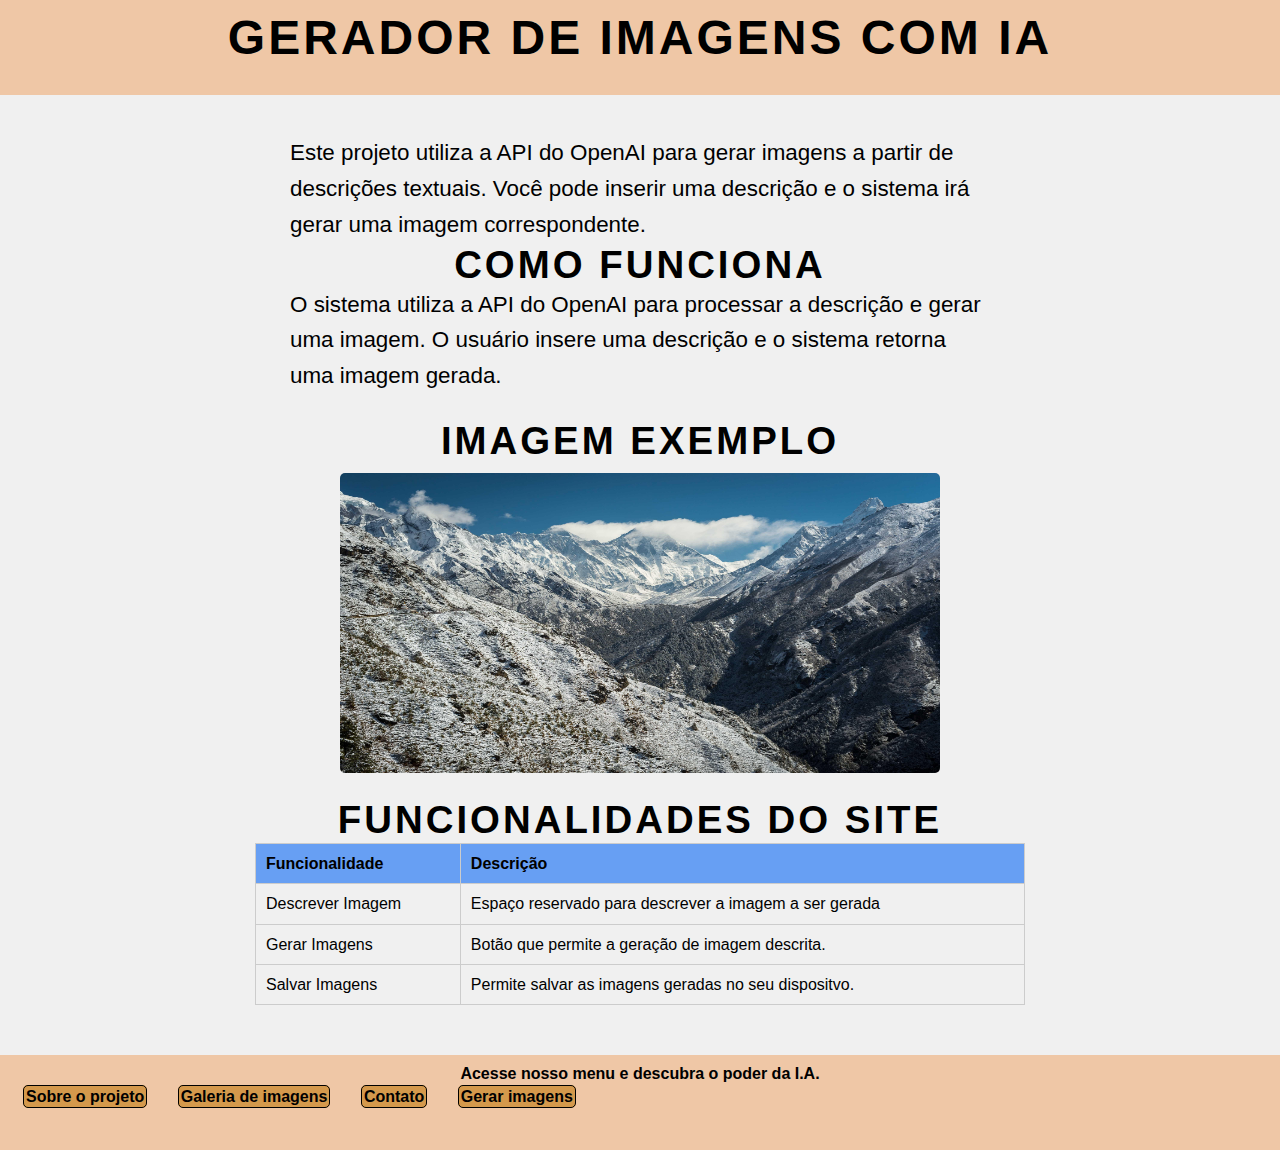
<file: index.html>
<!DOCTYPE html>
<html lang="pt-br">
<head>
    <meta charset="UTF-8">
    <meta name="viewport" content="width=device-width, initial-scale=1.0">
    <title>Gerador Imagens IA</title>
    <link rel="stylesheet"  type="text/css" href="estilos/estilo.css" >
</head>
<body>
    <header>
        <h1>Gerador de Imagens com IA</h1>
    </header>
    <main>
        <p>Este projeto utiliza a API do OpenAI para gerar imagens a partir de descrições textuais.
            Você pode inserir uma descrição e o sistema irá gerar uma imagem correspondente.
        </p>
        <h2>Como Funciona</h2>
        <p>O sistema utiliza a API do OpenAI para processar a descrição e gerar uma imagem. O usuário insere uma descrição e o sistema retorna uma imagem gerada.</p>

        <section class="imagem-exemplo">
            <h2>Imagem Exemplo</h2>
            <img src="assets/primeira-imagem.jpg" alt="Imagem gerada por IA representativa do projeto">
        </section>

        <section class="funcionalidades">
            <h2>Funcionalidades do Site</h2>
            <table>
                <thead>
                    <tr>
                        <th>Funcionalidade</th>
                        <th>Descrição</th>
                    </tr>
                </thead>

                <tbody>
                    <tr>
                        <td>Descrever Imagem</td>
                        <td>Espaço reservado para descrever a imagem a ser gerada</td>
                    </tr>
                    <tr>
                        <td>Gerar Imagens</td>
                        <td>Botão que permite a geração de imagem descrita.</td>
                    </tr>
                    <tr>
                        <td>Salvar Imagens</td>
                        <td>Permite salvar as imagens geradas no seu dispositvo.</td>
                    </tr>
                </tbody>
            </table>
        </section>   
 
    </main>
    <footer>
        <h3>Acesse nosso menu e descubra o poder da I.A.</h3>
        <nav>
            <ol>
                <li><strong><a href="sobre.html">Sobre o projeto</a></strong></li>
                <li><strong><a href="galeria.html">Galeria de imagens</a></strong></li>
                <li><strong><a href="contato.html">Contato</a></strong></li>
                <li><strong><a href="gerar.html">Gerar imagens</a></strong></li> 
            </ol>
        </nav>
    </footer>
</body>
</html>
</file>
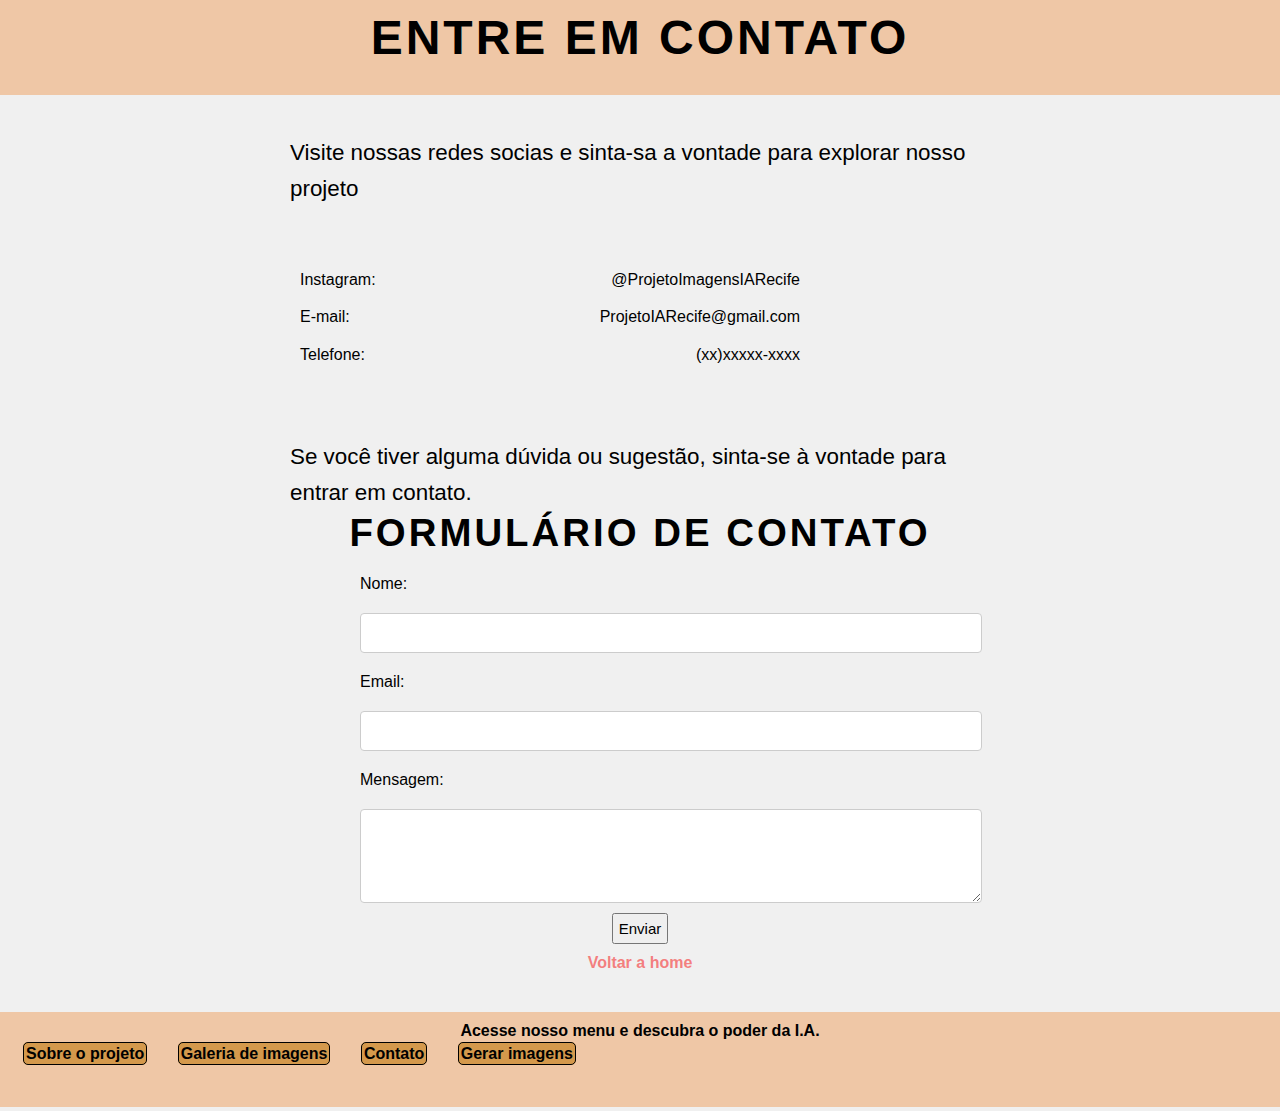
<file: contato.html>
<!DOCTYPE html>
<html lang="pt-br">
<head>
    <meta charset="UTF-8">
    <meta name="viewport" content="width=device-width, initial-scale=1.0">
    <title>Entre em Contato</title>
    <link rel="stylesheet"  type="text/css" href="estilos/estilo.css" >
</head>
<body>
    <header>
        <h1>Entre em contato</h1>
    </header>
    <main>
        <p>Visite nossas redes socias e sinta-sa a vontade para explorar nosso projeto</p>
        <div class="redes-contato">
            <div class="linha">
              <p>Instagram:</p>
              <p>@ProjetoImagensIARecife</p>
            </div>
            <div class="linha">
              <p>E-mail:</p>
              <p>ProjetoIARecife@gmail.com</p>
            </div>
            <div class="linha">
              <p>Telefone:</p>
              <p>(xx)xxxxx-xxxx</p>
            </div>
          </div>
        
        <p>Se você tiver alguma dúvida ou sugestão, sinta-se à vontade para entrar em contato.</p>
        <h2>Formulário de Contato</h2>
        <form class="form-contato" action="#" method="post">
            <label for="nome">Nome:</label>
            <input type="text" id="nome" name="nome" required>
            <label for="email">Email:</label>
            <input type="email" id="email" name="email" required>
            <label for="mensagem">Mensagem:</label>
            <textarea id="mensagem" name="mensagem" rows="4" required></textarea>
            <input type="submit" value="Enviar">
        </form>
        <h3><a class="voltar-ao-menu" href="index.html">Voltar a home</a></h3>
    </main>
    <footer>
        <h3>Acesse nosso menu e descubra o poder da I.A.</h3>
        <nav>
            <ol>
                <li><strong><a href="sobre.html">Sobre o projeto</a></strong></li>
                <li><strong><a href="galeria.html">Galeria de imagens</a></strong></li>
                <li><strong><a href="contato.html">Contato</a></strong></li>
                <li><strong><a href="gerar.html">Gerar imagens</a></strong></li> 
            </ol>
        </nav>
    </footer>
</body>
</html>
</file>
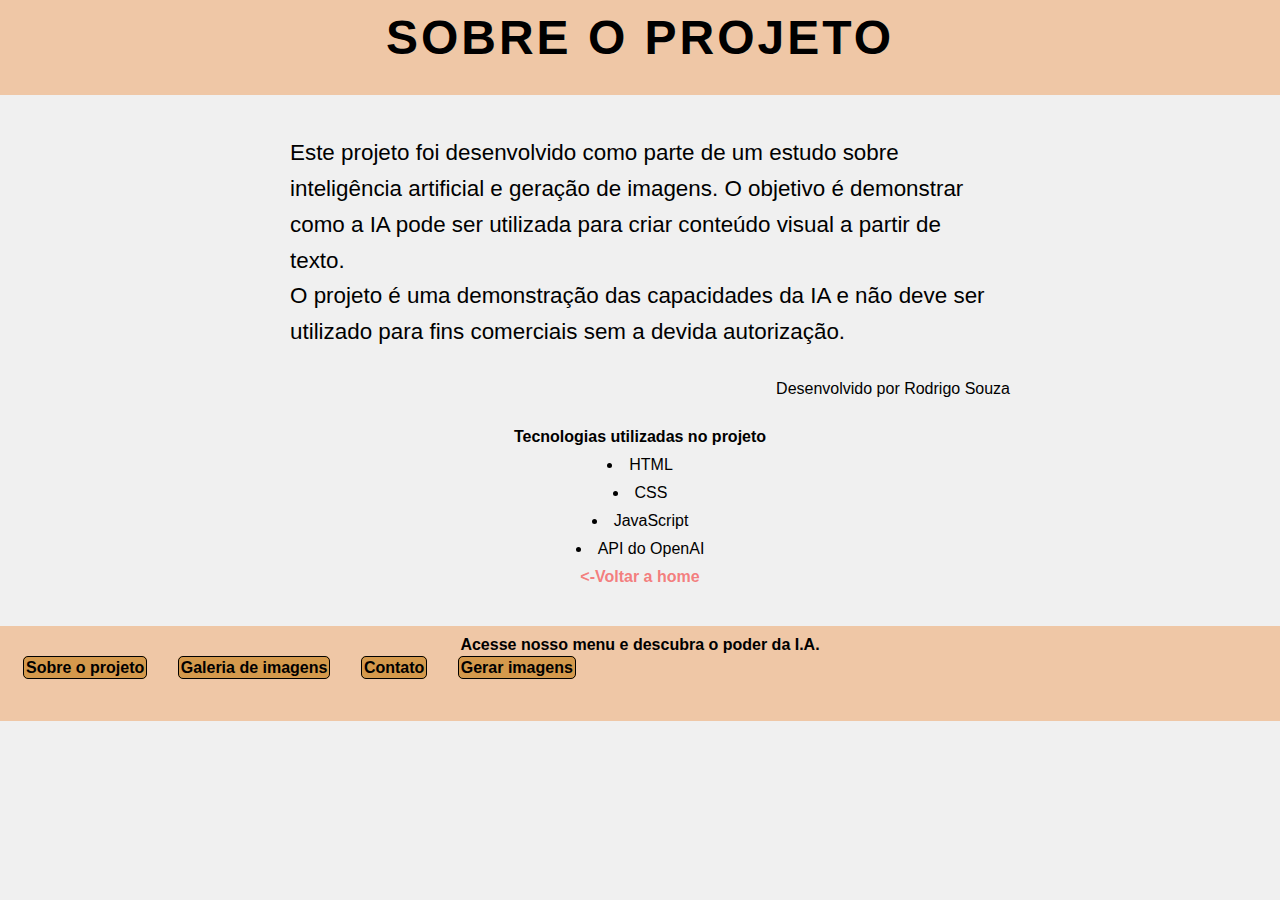
<file: sobre.html>
<!DOCTYPE html>
<html lang="pt-br">
<head>
    <meta charset="UTF-8">
    <meta name="viewport" content="width=device-width, initial-scale=1.0">
    <title>Sobre o Projeto</title>
    <link rel="stylesheet"  type="text/css" href="estilos/estilo.css" >
</head>
<body>
    <header>
        <h1>Sobre o Projeto</h1>
        
    </header>
    <main>
        <p>Este projeto foi desenvolvido como parte de um estudo sobre inteligência artificial e geração de imagens. O objetivo é demonstrar como a IA pode ser utilizada para criar conteúdo visual a partir de texto.</p>

        <p>O projeto é uma demonstração das capacidades da IA e não deve ser utilizado para fins comerciais sem a devida autorização.</p>
        <span>Desenvolvido por Rodrigo Souza</span>
        

        <h3>Tecnologias utilizadas no projeto</h3>
        <ul>
            <li>HTML</li>
            <li>CSS</li>
            <li>JavaScript</li>
            <li>API do OpenAI</li>
        </ul>
        <h3><a class="voltar-ao-menu" href="index.html"><-Voltar a home</a></h3>
    </main>
    <footer>
        <h3>Acesse nosso menu e descubra o poder da I.A.</h3>
        <nav>
            <ol>
                <li><strong><a href="sobre.html">Sobre o projeto</a></strong></li>
                <li><strong><a href="galeria.html">Galeria de imagens</a></strong></li>
                <li><strong><a href="contato.html">Contato</a></strong></li>
                <li><strong><a href="gerar.html">Gerar imagens</a></strong></li> 
            </ol>
        </nav>
    </footer>
</body>
</html>
</file>
<file: estilos/estilo.css>
*{
    margin: 0px;
    padding: 0px;
}
html{
    margin:0px;
    padding: 0px;
}

header{
    background-color: rgba(238, 151, 79, 0.459);
    height: 75px;
    margin: 0px 0px 20px;
    padding: 10px 10px;
    text-align: center;
    font-size: 1.5rem;
    color: white;
    font-weight: bold;
}


body{
    background-color: #f0f0f0;
    font-family: Arial, sans-serif;
    margin: 0px;
    padding: 0px 0px;
    
}
main, section{
    margin:20px auto;
    padding:20px;
    max-width: 800px;
    .tutorial{
        margin:20px 20px;
        
    }


    
}  

.tutorial-instrucoes{
    text-align: left;
    flex-direction: column;
}



h1 {
    font-size: 3.0rem;
    color:black;
    text-transform: uppercase;
    letter-spacing: 3px;
    text-align: center;
    font-weight: bold;
}

h2 {
    font-size: 2.4rem;
    color:black;
    text-transform: uppercase;
    letter-spacing: 3px;
    font-weight: bold;
    text-align: center;
}

h3 {
    font-size: 1.0rem;
    color:black;
    text-align: center;
}
p {
    color: black;
    font-size: 1.4rem;
    font-weight: 500;
    line-height: 1.6;
    margin: 0px 50px;
  }

img{
    height: 300px;
    width: 400px;
    border-radius: 5px;
}

.redes-contato {
    max-width: 500px;
    margin: 40px 40px;
    padding: 20px;
}
  
.linha {
    font-size: 0;
    margin-bottom: 12px;
}
  
.linha p {
    display: inline-block;
    font-size: 16px;
    width: 50%;
    margin: 0;
    
}
  
.linha p:last-child {
    text-align: right;

}

table {
    width: 100%;
    border-collapse: collapse;
    margin-top: 20px;
  }
  
  th, td {
    border: 1px solid #ccc;
    padding: 10px;
    text-align: left;
  }
  
  th {
    background-color: #3984f3c0;
  
}

ul,li{
    margin:10px auto;
    text-align: center;
    list-style-position: inside;
}

span{
    margin:20px 20px;
    padding: 10px 10px;
    text-align: right;
    display: block;
}


form{
    

    >h3{
        margin: 10px 0px;
        padding: 2px 2px;
        text-align: center;
    }
    >input{
        margin:10px 0px;
        padding: 5px 5px;
    }
    
}

.form-contato {
    text-align: left;
    margin: 10px 20px;
    >label{
        margin: 20px 100px;
        display:block;
        text-align: left;
        >input[type="text"] {
            display: block;
        }
    }
}

.form-contato input[type="submit"]{
    margin:10px auto;
    padding: 5px;
    font-size: 15px;
    text-align: center;
    display: block;  
}

form input[type="text"],
form input[type="email"],
form textarea {
    width: 100%;
    max-width: 600px;
    padding: 10px;
    margin:2px 100px;
    font-size: 1rem;
    border: 1px solid #ccc;
    border-radius: 4px;
    text-align: left;
    display: block;
}



form input[type="submit"]{
    margin-left: 100px;
    padding: 5px;
    font-size: 15px;
    
     
}

form label{
    margin:10px 100px;
    text-align: left;
    
}

.imagem-exemplo {
    margin: 10px 10px;
    padding: 5px 5px;
    text-align: center;

    >h2{
        margin:10px;
    }
    >img{
        width: 600px;
        height: 300px;
    }
}

.funcionalidades {
    color: black;
    margin: 5px 10px;
    padding: 5px 5px;
    font-size: 1rem;
    font-weight: 200;
    line-height: 1.2;
    text-align: center;

    >table{
        margin: auto;
    }    
}
td{
    padding:10px;
    text-align: left;
}

#outra-imagem{
    display: none;
}



a{
    color: black;
    text-decoration: none;
    font-weight: bold;
    margin: 3px 3px;
    padding: 2px 2px;
    background-color: #d4994c;
    border: 1px solid black;
    border-radius: 5px;
    cursor: pointer;
}
.voltar-ao-menu{
    color:rgba(245, 69, 69, 0.678);
    font-weight: bold;
    text-decoration: none;
    background-color: #f0f0f0;
    border: none;
    cursor: pointer;
    margin: 10px 20px;
    padding: 5px 0px;
    text-align: left;
    display: inline;
}


.titulo-tutorial{
    color: black;
    font-size: 1.4rem;
    font-weight: bold;
    margin: 10px 20px;
    text-align: center;
}

footer{

    height: 75px;
    background-color: rgba(238, 151, 79, 0.459);
    margin: 10px 0px 0px;
    padding: 10px 10px ;

    >nav>h3{
        margin:0px 5px;
        text-align: center;
    }

    >nav>ol>li{
        display: inline-block;
        margin: 0px 5px;
        padding: 5px 5px;
    }
}
</file>
